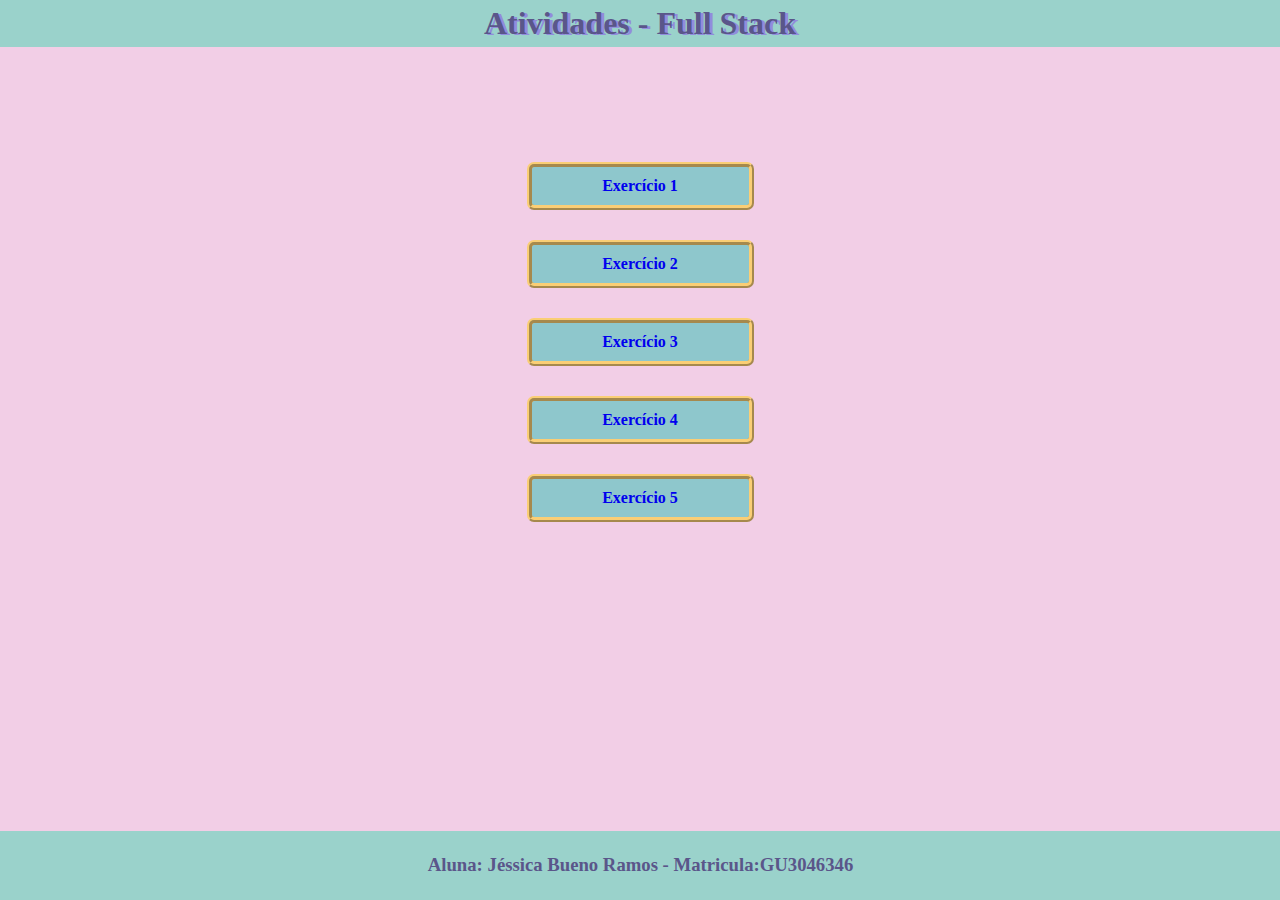
<file: Lista_exercicios/index.html>
<!DOCTYPE html>
<html lang="pt-br">
<head>
    <meta charset="UTF-8">
    <meta name="viewport" content="width=device-width, initial-scale=1.0">
    <title>Atividades</title>
    <link rel="stylesheet" href="style.css">
</head>
<body>
    <header>
        <h1>Atividades - Full Stack</h1>
    </header>

    <div class="container">
        <a href="exercicio1/exc1_aula4.php">Exercício 1</a>
        <a href="exercicio2/exc2_aula4.php">Exercício 2</a>
        <a href="exercicio3/exc3_aula4.php">Exercício 3</a>
        <a href="exercicio4/exc4_aula4.php">Exercício 4</a>
        <a href="exercicio5/exc5_aula4.php">Exercício 5</a>
    </div>
    <footer>
        <h3>Aluna: Jéssica Bueno Ramos - Matricula:GU3046346</h3>
    </footer>
</body>
</html>
</file>
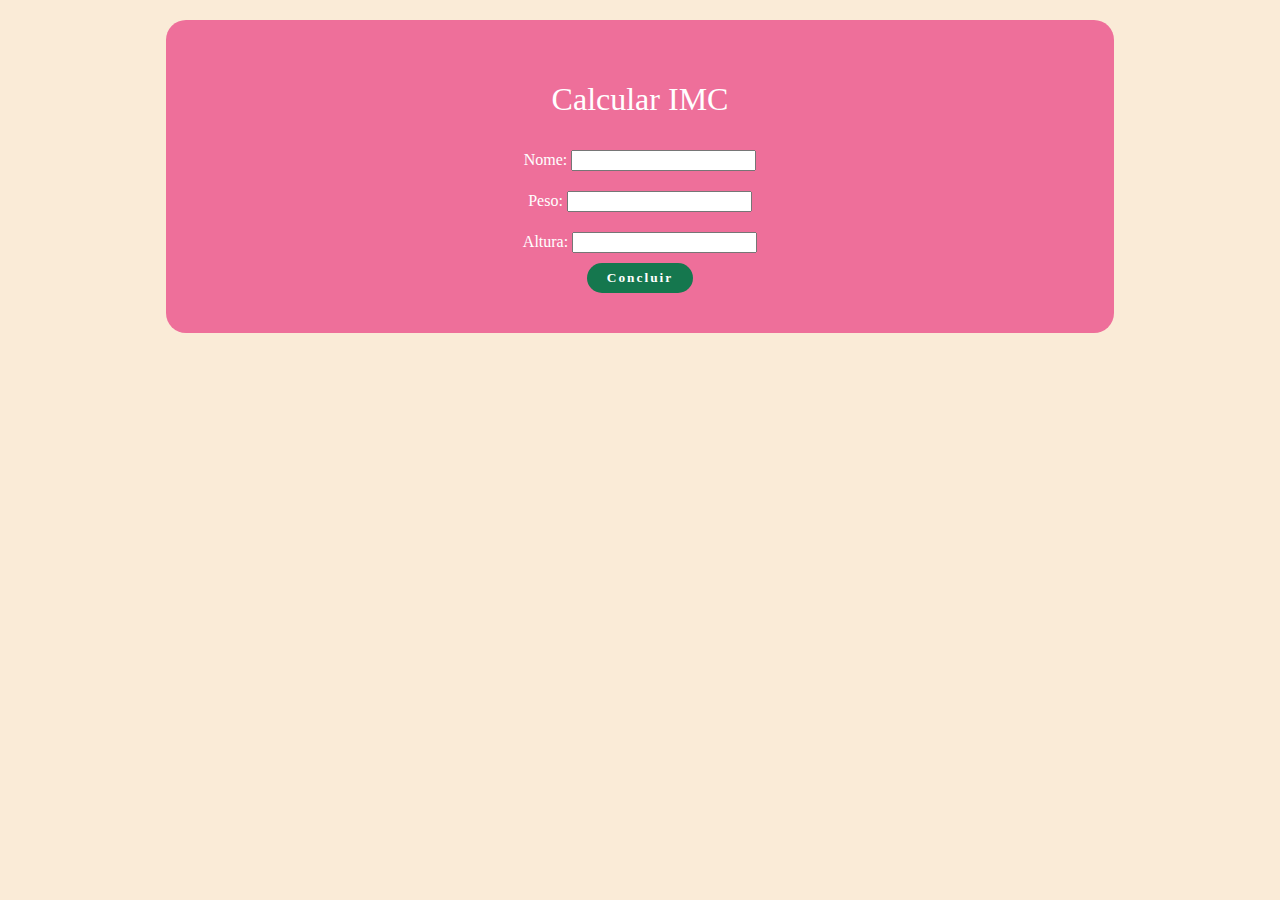
<file: Desenvolvimento_Frameworks/atividade1/view/imc.html>
<!DOCTYPE html>
<html lang="pt-br">
<head>
    <meta charset="UTF-8">
    <meta http-equiv="X-UA-Compatible" content="IE=edge">
    <meta name="viewport" content="width=device-width, initial-scale=1.0">
    <title>IMC</title>
    <link rel="stylesheet" href="./css/style.css">
</head>
<body>
    <div class="container">
        <h1>Calcular IMC</h1>
        <form action="../control/calcularIMC.php" method="POST">
            
            <label> Nome:
                <input type="text" name='nome'>
            </label>
            <label> Peso:
                <input type="text" name='peso'>
            </label>
            <label> Altura:
                <input type="text" name='altura'>
            </label>
            <button type="submit">Concluir</button>
        </form>

    </div>
    
</body>
</html>
</file>
<file: Lista_exercicios/style.css>
html, body {
    margin: 0;
    padding: 0;
    background-color: #F2CEE6;
    font-family: cursive;
    text-align: center;
    min-height: 100%;
}

header {
    background-color: #9AD2CB;
    color: #5a568a;
    padding: 5px;
}

header h1{
    margin: 0;
    text-shadow: 3px 1px 0px #918cdd;
}

.container {
    display: flex;
    align-items: center;
    justify-content: center;
    flex-direction: column;
    margin: 100px;
}

.container a{
    background-color: #8EC7CC;
    padding: 10px;
    margin: 15px;
    border-radius: 7px;
    width: 197px;
    text-decoration: none;
    font-weight: bold;
    border: 5px ridge #FACE75;
} 

footer{
    background-color: #9AD2CB;
    color: #5a568a;
    padding: 5px;
    position: absolute;
    bottom: 0;
    width: 99.3%;
}
</file>
<file: Desenvolvimento_Frameworks/atividade1/view/css/style.css>
body{
    padding: 20px;
    margin: 0;
    background-color: antiquewhite;
    color: white;
}

.container{
    display: flex;
    align-items: center;
    justify-content: center;
    flex-direction: column;
    flex-wrap: wrap;
    background-color: rgb(238, 111, 154);
    width: 70%;
    margin: auto;
    padding: 40px;
    border-radius: 20px;
    font-family: cursive;
}

h1{
    color: white;
    font-weight: lighter;
}

form{
    display: flex;
    align-items: center;
    justify-content: center;
    flex-direction: column;
    color: white;
}

form label{
    margin: 10px;
}

form button{
    background-color: rgb(21, 119, 78);
    border-radius: 20px;
    border: none;
    padding: 7px 20px;
    color: white;
    font-family: cursive;
    font-weight: bold;
    letter-spacing: 2px;
}

font input[type=text]{
    border-radius: 20px;
}
</file>
